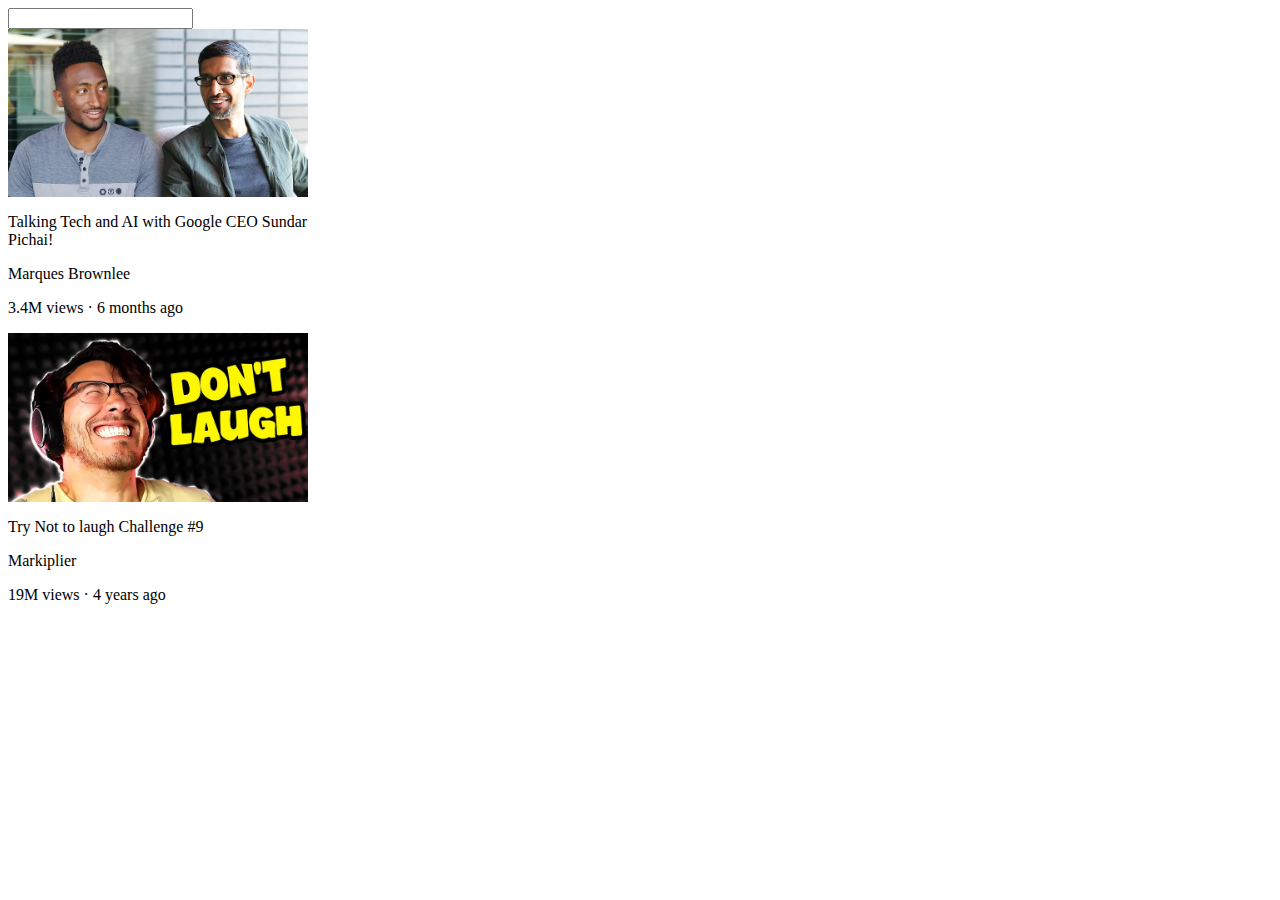
<file: index.html>
<!DOCTYPE html>

<html>
	<head>
		<title>
			Youtube Clone
		</title>
		<link rel="stylesheet" href="index.css">
	</head>
	<body>
		<input class="search-bar" type="text">
		<div class="video-preview">
			<img class="thumbnail"src="thumbnails/thumbnail-1.webp">
			<p class="video-title">
				Talking Tech and AI with Google CEO Sundar Pichai! 
			</p>
			<p class="video-author">
				Marques Brownlee 
			</p>
			<p class="video-stats">
				3.4M views · 6 months ago 
			</p>
			<div class="video-preview">
				<img class="thumbnail" class src="thumbnails/thumbnail-2.webp">
				<p class="video-title">
					Try Not to laugh Challenge #9
				</p>
				<p class="video-author">
					Markiplier
				</p>
				<p class="video-stats">
					19M views · 4 years ago 
				</p>
			</div>
		
		 
	</body>
</html>
</file>
<file: index.css>
.thumbnail {
    width: 300px;
    display: block;
}

.search-bar {
    display: block;
}

.video-title {
    width: 300px;
}

.video-preview {
    width: 300px;
    display: inline-block;
    vertical-align: top;
    margin-right: 15px;
}
</file>
